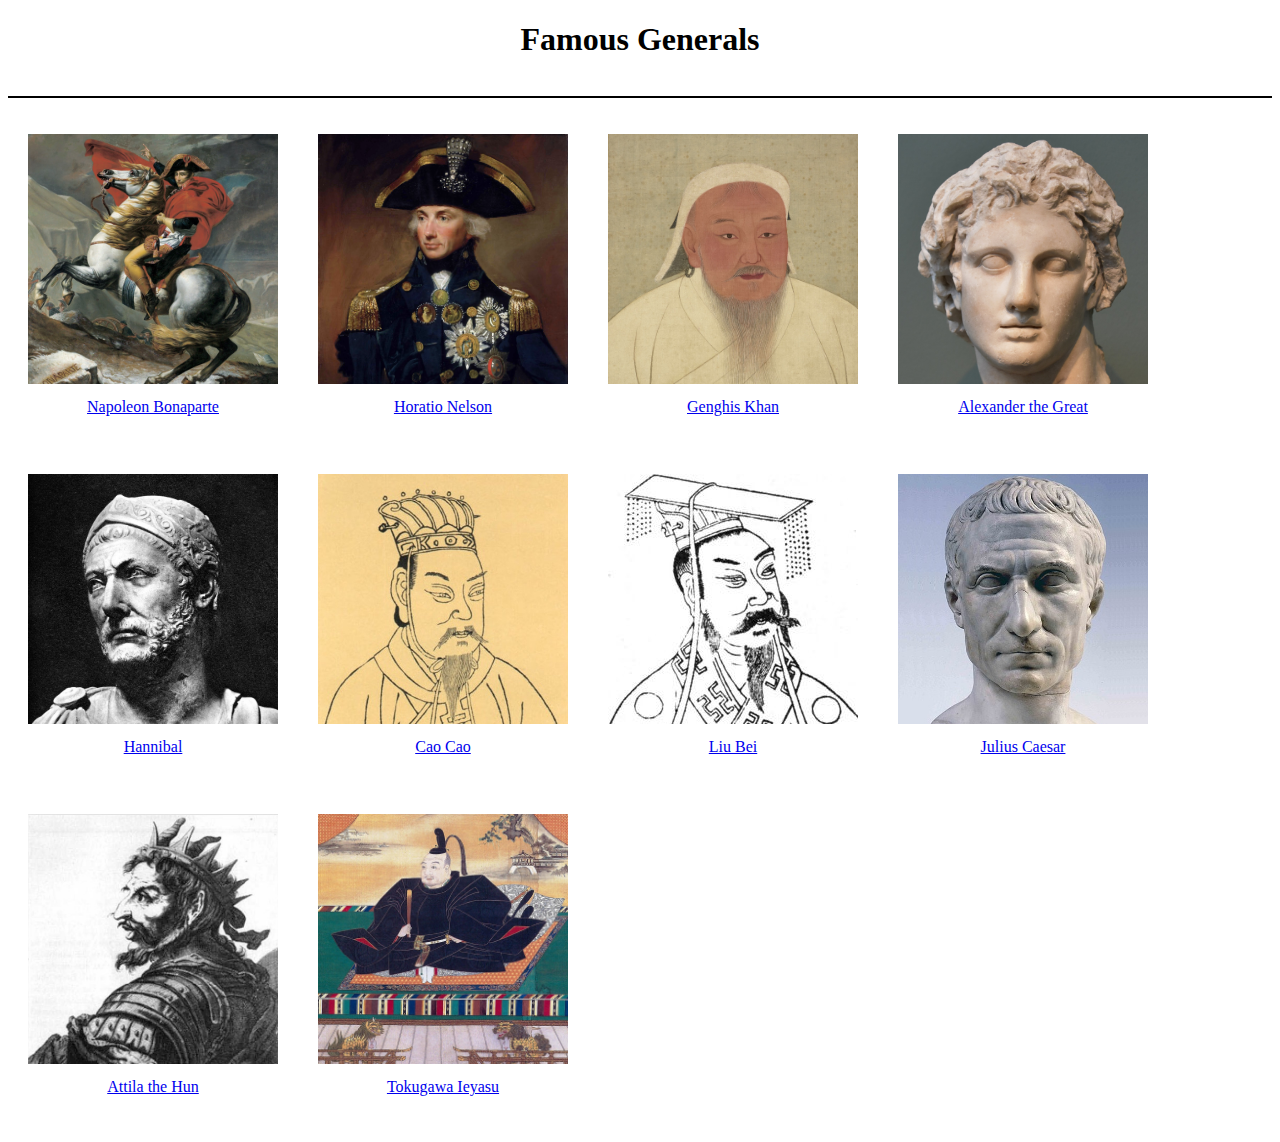
<file: index.html>
<!DOCTYPE html>
<html>

<head>
  <title>Famous Generals</title>
  <link rel="stylesheet" type="text/css" href="./styles/index.css">
  <meta charset="utf-8">
</head>

<body>

  <div id="header">
    <h1>Famous Generals</h1>
  </div>

  <div id="content">
    <div id="general-list">
      <div id="general-napoleon" class="general">
        <a href="./napoleon.html">
          <img src="./resources/napoleon/napoleon-on-st-bernhard.jpg">
        </a>
        <div class="general-details">
          <a href="./napoleon.html">Napoleon Bonaparte</a>
        </div>
      </div>

      <div id="general-horatio" class="general">
        <a href="./horatio.html">
          <img src="./resources/horatio/HoratioNelson1_square.jpg">
        </a>
        <div class="general-details">
          <a href="./horatio.html">Horatio Nelson</a>
        </div>
      </div>

      <div id="general-genghis" class="general">
        <a href="./genghis.html">
          <img src="./resources/genghis/YuanEmperorAlbumGenghisPortrait_square.jpg">
        </a>
        <div class="general-details">
          <a href="./genghis.html">Genghis Khan</a>
        </div>
      </div>

      <div id="general-alexander" class="general">
        <a href="./alexander.html">
          <img src="./resources/alexander/Alexander_the_Great_sq.jpg">
        </a>
        <div class="general-details">
          <a href="./alexander.html">Alexander the Great</a>
        </div>
      </div>

      <div id="general-hannibal" class="general">
        <a href="./hannibal.html">
          <img src="./resources/hannibal/Mommsen_p265_square.jpg">
        </a>
        <div class="general-details">
          <a href="./hannibal.html">Hannibal</a>
        </div>
      </div>

      <div id="general-caocao" class="general">
        <a href="./caocao.html">
          <img src="./resources/caocao/Cao_Cao_scth_sq.jpg">
        </a>
        <div class="general-details">
          <a href="./caocao.html">Cao Cao</a>
        </div>
      </div>

      <div id="general-liubei" class="general">
        <a href="./liubei.html">
          <img src="./resources/liubei/Liu_Bei_scth_sq.jpg">
        </a>
        <div class="general-details">
          <a href="./liubei.html">Liu Bei</a>
        </div>
      </div>

      <div id="general-ceasar" class="general">
        <a href="./caesar.html">
          <img src="./resources/caesar/Gaius_Iulius_Caesar_(Vatican_Museum)_sq.jpg">
        </a>
        <div class="general-details">
          <a href="./caesar.html">Julius Caesar</a>
        </div>
      </div>

      <div id="general-Attila" class="general">
        <a href="./attila.html">
          <img src="./resources/attila/Ritratto_di_Attila.jpg">
        </a>
        <div class="general-details">
          <a href="./attila.html">Attila the Hun</a>
        </div>
      </div>

      <div id="general-tokugawa" class="general">
        <a href="./tokugawa.html">
          <img src="./resources/tokugawa/1024px-Tokugawa_Ieyasu2_full_sq.jpg">
        </a>
        <div class="general-details">
          <a href="./tokugawa.html">Tokugawa Ieyasu</a>
        </div>
      </div>

    </div>
  </div>

  <div id="footer">
  </div>



</body>

</html>
</file>
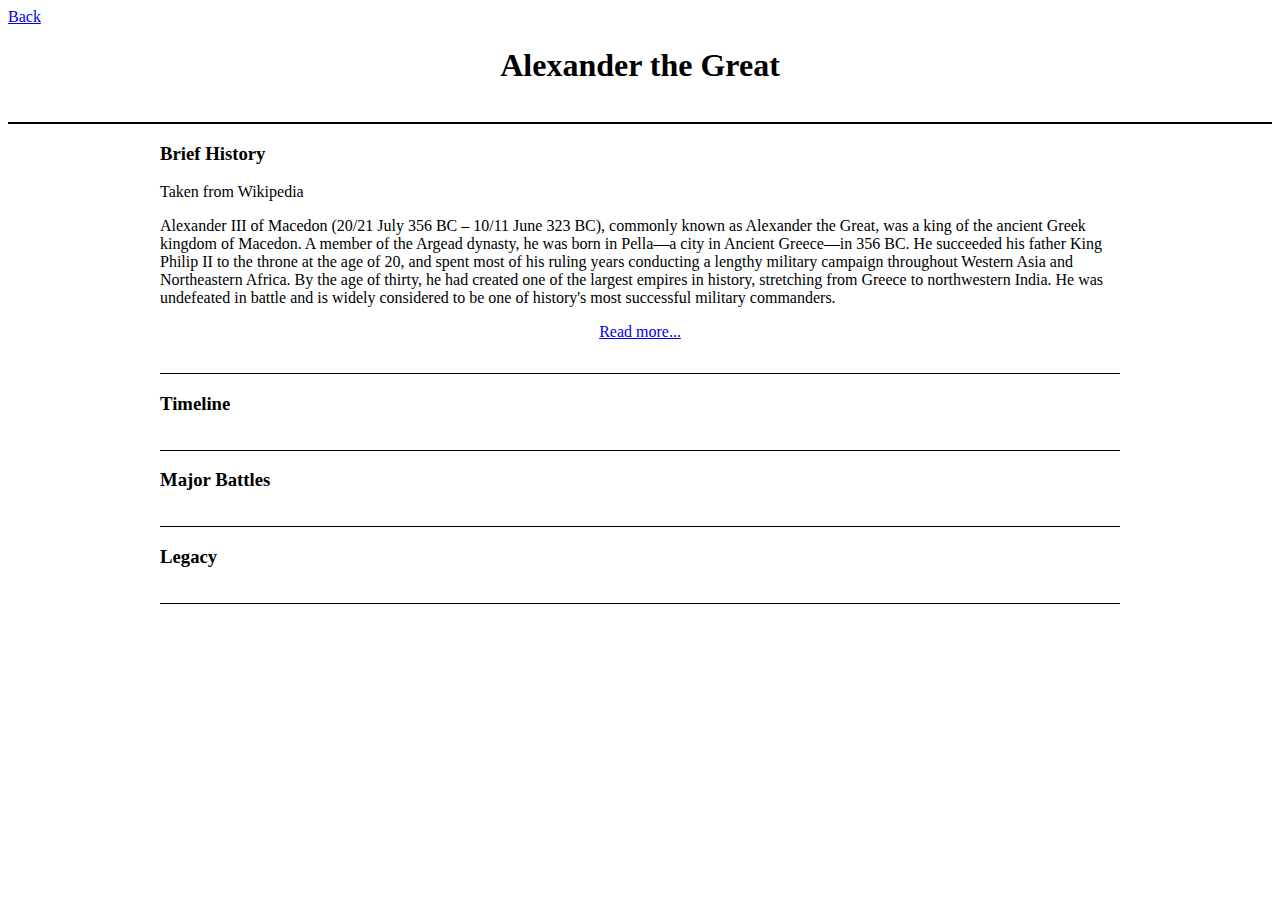
<file: alexander.html>
<!DOCTYPE html>
<html>

<head>
  <title>Alexander the Great</title>
  <link rel="stylesheet" type="text/css" href="./styles/general.css">
  <meta charset="utf-8">
</head>

<body>

  <div id="header">
    <div id="back">
      <a href="./index.html">Back</a>
    </div>
    <div id="title">
      <h1>Alexander the Great</h1>
    </div>
  </div>

  <div id="content">
    <div id="brief-history" class="content-section">
      <h3>Brief History</h3>
      <p>Taken from Wikipedia</p>
      <p>Alexander III of Macedon (20/21 July 356 BC – 10/11 June 323 BC), commonly known as Alexander the Great, was a king of the ancient Greek kingdom of Macedon. A member of the Argead dynasty, he was born in Pella—a city in Ancient Greece—in 356 BC. He succeeded his father King Philip II to the throne at the age of 20, and spent most of his ruling years conducting a lengthy military campaign throughout Western Asia and Northeastern Africa. By the age of thirty, he had created one of the largest empires in history, stretching from Greece to northwestern India. He was undefeated in battle and is widely considered to be one of history's most successful military commanders.</p>
      <p style="text-align: center;"><a href="https://en.wikipedia.org/wiki/Alexander_the_Great" target="_blank">Read more...</a></p>
    </div>

    <div id="timeline" class="content-section">
      <h3>Timeline</h3>
    </div>

    <div id="major-battles" class="content-section">
      <h3>Major Battles</h3>
    </div>

    <div class="content-section">
      <h3>Legacy</h3>
    </div>

  </div>

  <div id="footer">
  </div>



</body>

</html>
</file>
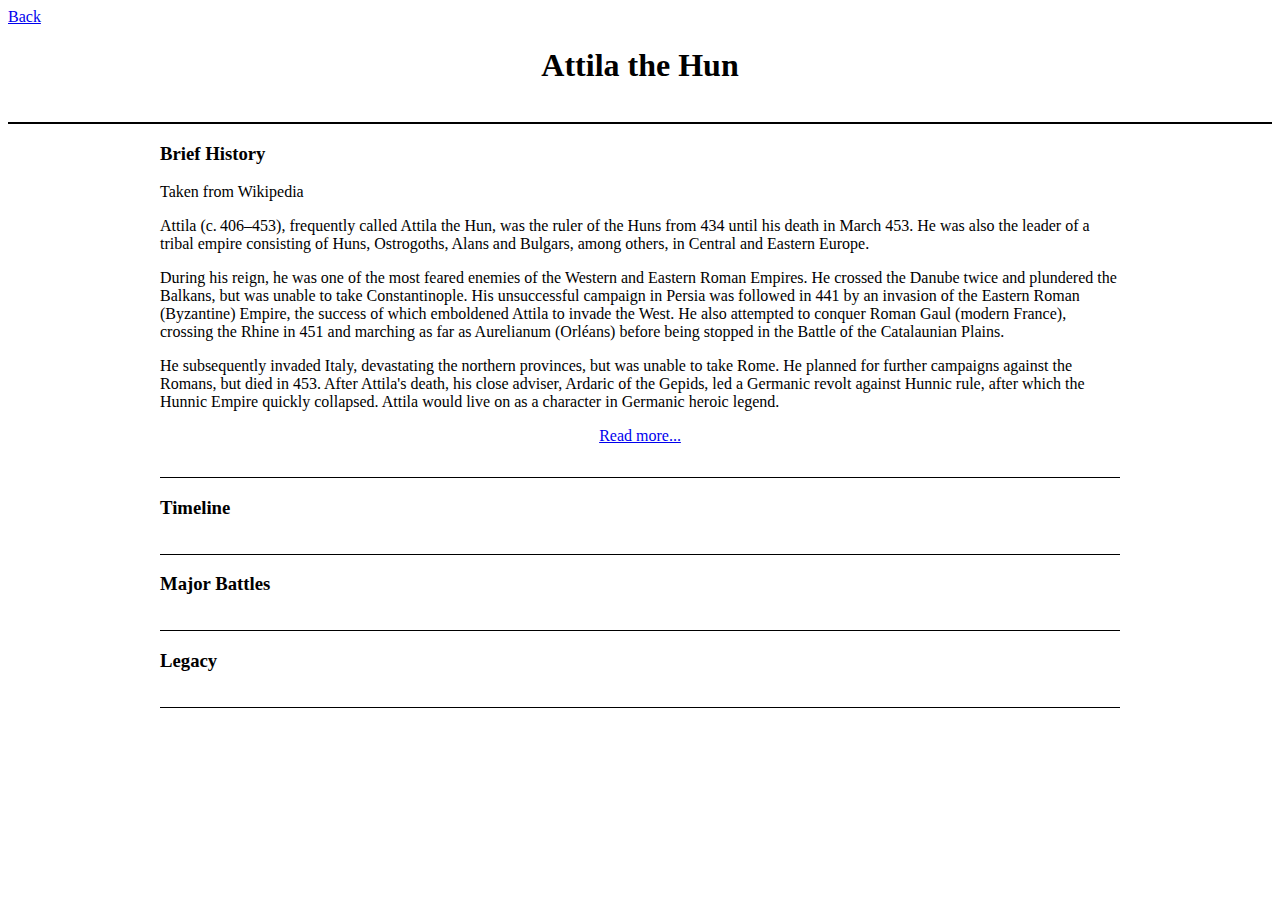
<file: attila.html>
<!DOCTYPE html>
<html>

<head>
  <title>Attila the Hun</title>
  <link rel="stylesheet" type="text/css" href="./styles/general.css">
  <meta charset="utf-8">
</head>

<body>

  <div id="header">
    <div id="back">
      <a href="./index.html">Back</a>
    </div>
    <div id="title">
      <h1>Attila the Hun</h1>
    </div>
  </div>

  <div id="content">
    <div id="brief-history" class="content-section">
      <h3>Brief History</h3>
      <p>Taken from Wikipedia</p>
      <p>Attila (c. 406–453), frequently called Attila the Hun, was the ruler of the Huns from 434 until his death in March 453. He was also the leader of a tribal empire consisting of Huns, Ostrogoths, Alans and Bulgars, among others, in Central and Eastern Europe.</p>
      <p>During his reign, he was one of the most feared enemies of the Western and Eastern Roman Empires. He crossed the Danube twice and plundered the Balkans, but was unable to take Constantinople. His unsuccessful campaign in Persia was followed in 441 by an invasion of the Eastern Roman (Byzantine) Empire, the success of which emboldened Attila to invade the West. He also attempted to conquer Roman Gaul (modern France), crossing the Rhine in 451 and marching as far as Aurelianum (Orléans) before being stopped in the Battle of the Catalaunian Plains.</p>
      <p>He subsequently invaded Italy, devastating the northern provinces, but was unable to take Rome. He planned for further campaigns against the Romans, but died in 453. After Attila's death, his close adviser, Ardaric of the Gepids, led a Germanic revolt against Hunnic rule, after which the Hunnic Empire quickly collapsed. Attila would live on as a character in Germanic heroic legend.</p>
      <p style="text-align: center;"><a href="https://en.wikipedia.org/wiki/Attila" target="_blank">Read more...</a></p>
    </div>

    <div id="timeline" class="content-section">
      <h3>Timeline</h3>
    </div>

    <div id="major-battles" class="content-section">
      <h3>Major Battles</h3>
    </div>

    <div class="content-section">
      <h3>Legacy</h3>
    </div>

  </div>

  <div id="footer">
  </div>



</body>

</html>
</file>
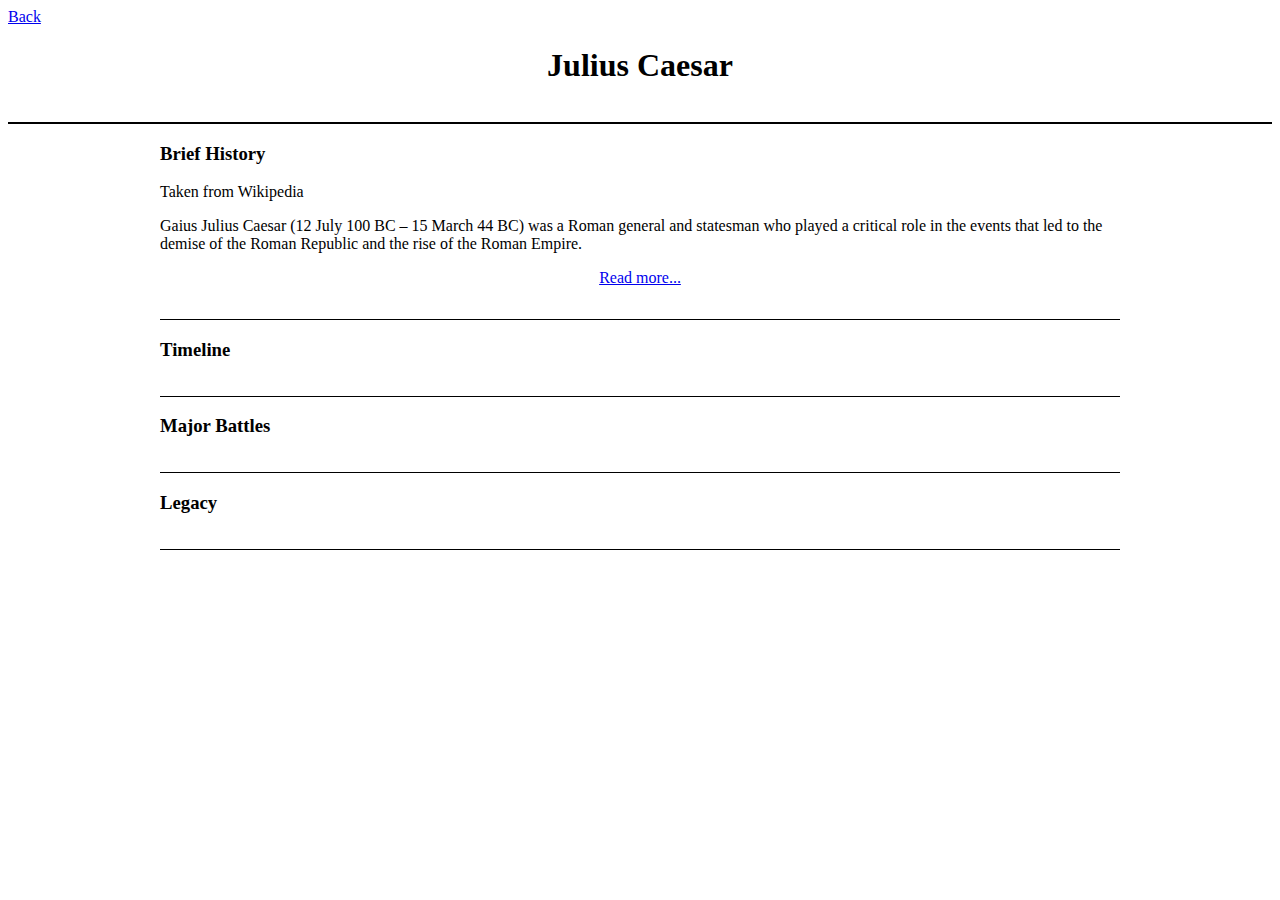
<file: caesar.html>
<!DOCTYPE html>
<html>

<head>
  <title>Julius Caesar</title>
  <link rel="stylesheet" type="text/css" href="./styles/general.css">
  <meta charset="utf-8">
</head>

<body>

  <div id="header">
    <div id="back">
      <a href="./index.html">Back</a>
    </div>
    <div id="title">
      <h1>Julius Caesar</h1>
    </div>
  </div>

  <div id="content">
    <div id="brief-history" class="content-section">
      <h3>Brief History</h3>
      <p>Taken from Wikipedia</p>
      <p>Gaius Julius Caesar (12 July 100 BC – 15 March 44 BC) was a Roman general and statesman who played a critical role in the events that led to the demise of the Roman Republic and the rise of the Roman Empire.</p>
      <p style="text-align: center;"><a href="https://en.wikipedia.org/wiki/Julius_Caesar" target="_blank">Read more...</a></p>
    </div>

    <div id="timeline" class="content-section">
      <h3>Timeline</h3>
    </div>

    <div id="major-battles" class="content-section">
      <h3>Major Battles</h3>
    </div>

    <div class="content-section">
      <h3>Legacy</h3>
    </div>

  </div>

  <div id="footer">
  </div>



</body>

</html>
</file>
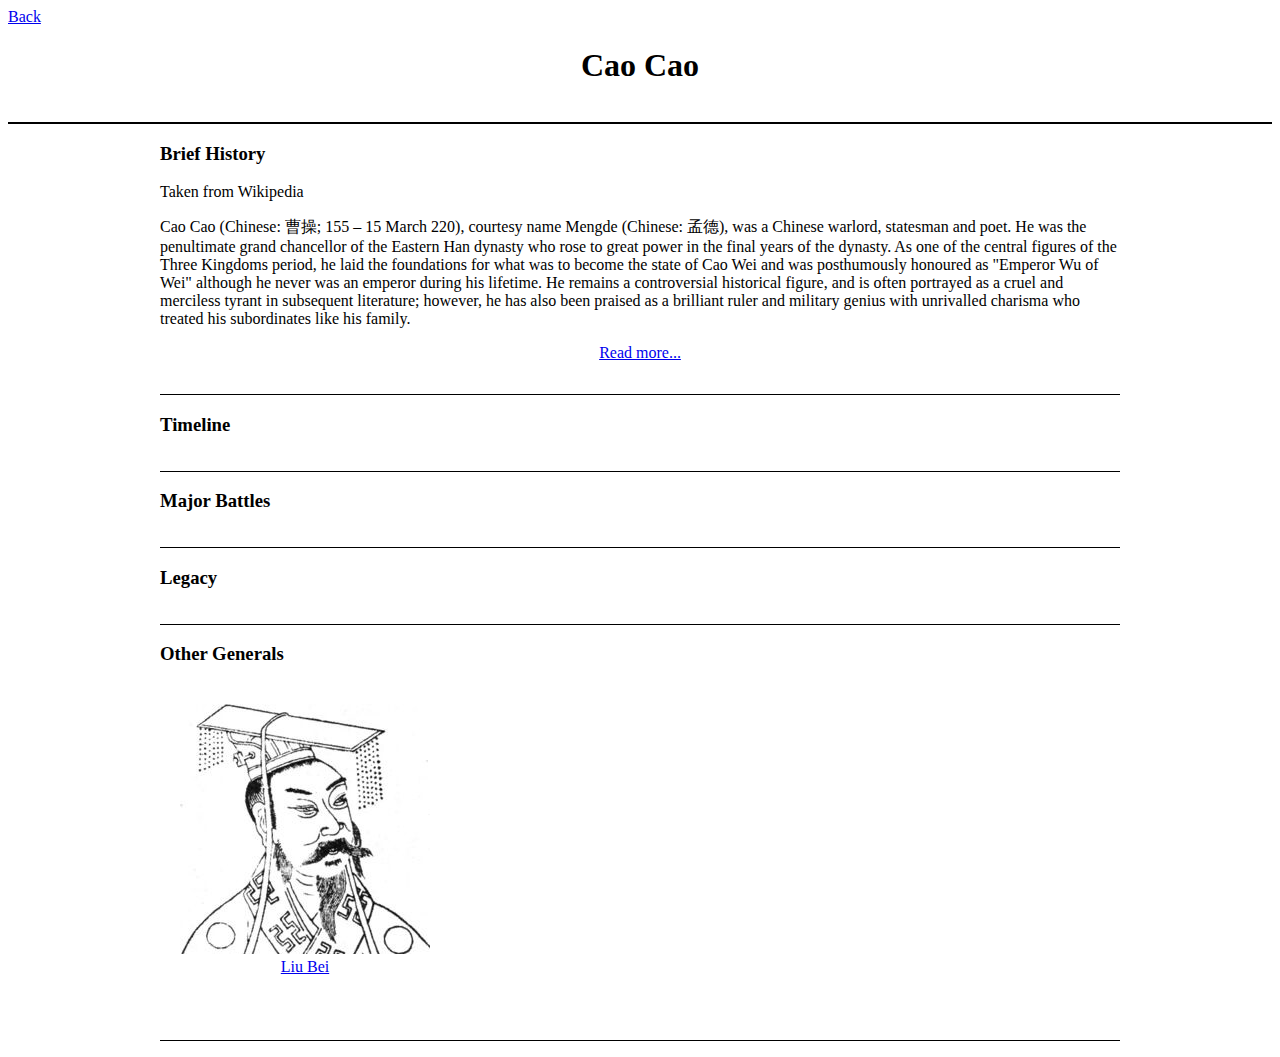
<file: caocao.html>
<!DOCTYPE html>
<html>

<head>
  <title>Cao Cao</title>
  <link rel="stylesheet" type="text/css" href="./styles/general.css">
  <meta charset="utf-8">
</head>

<body>

  <div id="header">
    <div id="back">
      <a href="./index.html">Back</a>
    </div>
    <div id="title">
      <h1>Cao Cao</h1>
    </div>
  </div>

  <div id="content">
    <div id="brief-history" class="content-section">
      <h3>Brief History</h3>
      <p>Taken from Wikipedia</p>
      <p>Cao Cao (Chinese: 曹操; 155 – 15 March 220), courtesy name Mengde (Chinese: 孟德), was a Chinese warlord, statesman and poet. He was the penultimate grand chancellor of the Eastern Han dynasty who rose to great power in the final years of the dynasty. As one of the central figures of the Three Kingdoms period, he laid the foundations for what was to become the state of Cao Wei and was posthumously honoured as "Emperor Wu of Wei" although he never was an emperor during his lifetime. He remains a controversial historical figure, and is often portrayed as a cruel and merciless tyrant in subsequent literature; however, he has also been praised as a brilliant ruler and military genius with unrivalled charisma who treated his subordinates like his family.</p>
      <p style="text-align: center;"><a href="https://en.wikipedia.org/wiki/Cao_Cao" target="_blank">Read more...</a></p>
    </div>

    <div id="timeline" class="content-section">
      <h3>Timeline</h3>
    </div>

    <div id="major-battles" class="content-section">
      <h3>Major Battles</h3>
    </div>

    <div class="content-section">
      <h3>Legacy</h3>
    </div>

    <div id="other-generals" class="content-section">
      <h3>Other Generals</h3>
      <div id="general-list">
        <div id="general-liubei" class="general">
          <a href="./liubei.html">
            <img src="./resources/liubei/Liu_Bei_scth_sq.jpg">
          </a>
          <div class="general-details">
            <a href="./liubei.html">Liu Bei</a>
          </div>
        </div>
      </div>
    </div>

  </div>

  <div id="footer">
  </div>



</body>

</html>
</file>
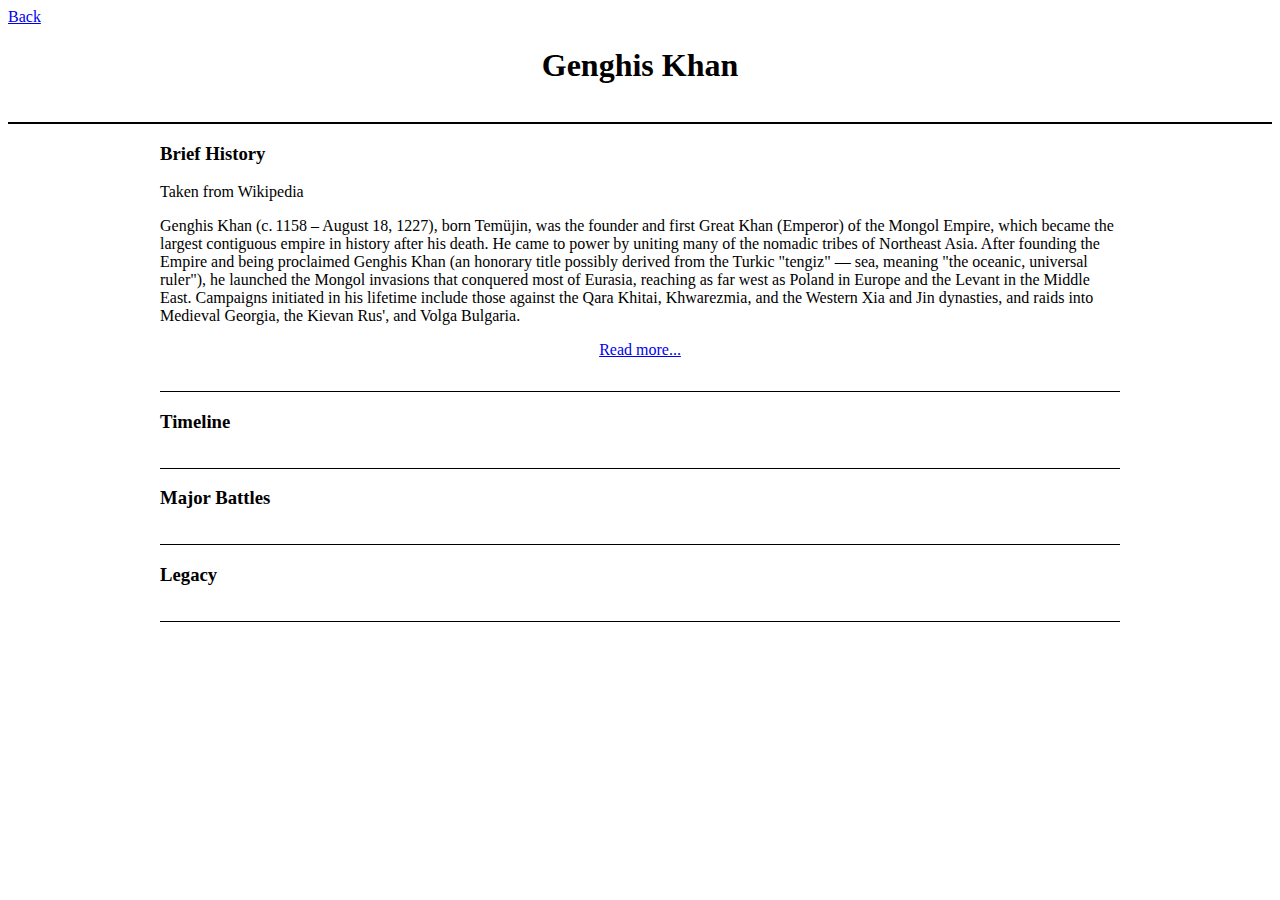
<file: genghis.html>
<!DOCTYPE html>
<html>

<head>
  <title>Genghis Khan</title>
  <link rel="stylesheet" type="text/css" href="./styles/general.css">
  <meta charset="utf-8">
</head>

<body>

  <div id="header">
    <div id="back">
      <a href="./index.html">Back</a>
    </div>
    <div id="title">
      <h1>Genghis Khan</h1>
    </div>
  </div>

  <div id="content">
    <div id="brief-history" class="content-section">
      <h3>Brief History</h3>
      <p>Taken from Wikipedia</p>
      <p>Genghis Khan (c. 1158 – August 18, 1227), born Temüjin, was the founder and first Great Khan (Emperor) of the Mongol Empire, which became the largest contiguous empire in history after his death. He came to power by uniting many of the nomadic tribes of Northeast Asia. After founding the Empire and being proclaimed Genghis Khan (an honorary title possibly derived from the Turkic "tengiz" — sea, meaning "the oceanic, universal ruler"), he launched the Mongol invasions that conquered most of Eurasia, reaching as far west as Poland in Europe and the Levant in the Middle East. Campaigns initiated in his lifetime include those against the Qara Khitai, Khwarezmia, and the Western Xia and Jin dynasties, and raids into Medieval Georgia, the Kievan Rus', and Volga Bulgaria.</p>
      <p style="text-align: center;"><a href="https://en.wikipedia.org/wiki/Genghis_Khan" target="_blank">Read more...</a></p>
    </div>

    <div id="timeline" class="content-section">
      <h3>Timeline</h3>
    </div>

    <div id="major-battles" class="content-section">
      <h3>Major Battles</h3>
    </div>

    <div class="content-section">
      <h3>Legacy</h3>
    </div>

  </div>

  <div id="footer">
  </div>



</body>

</html>
</file>
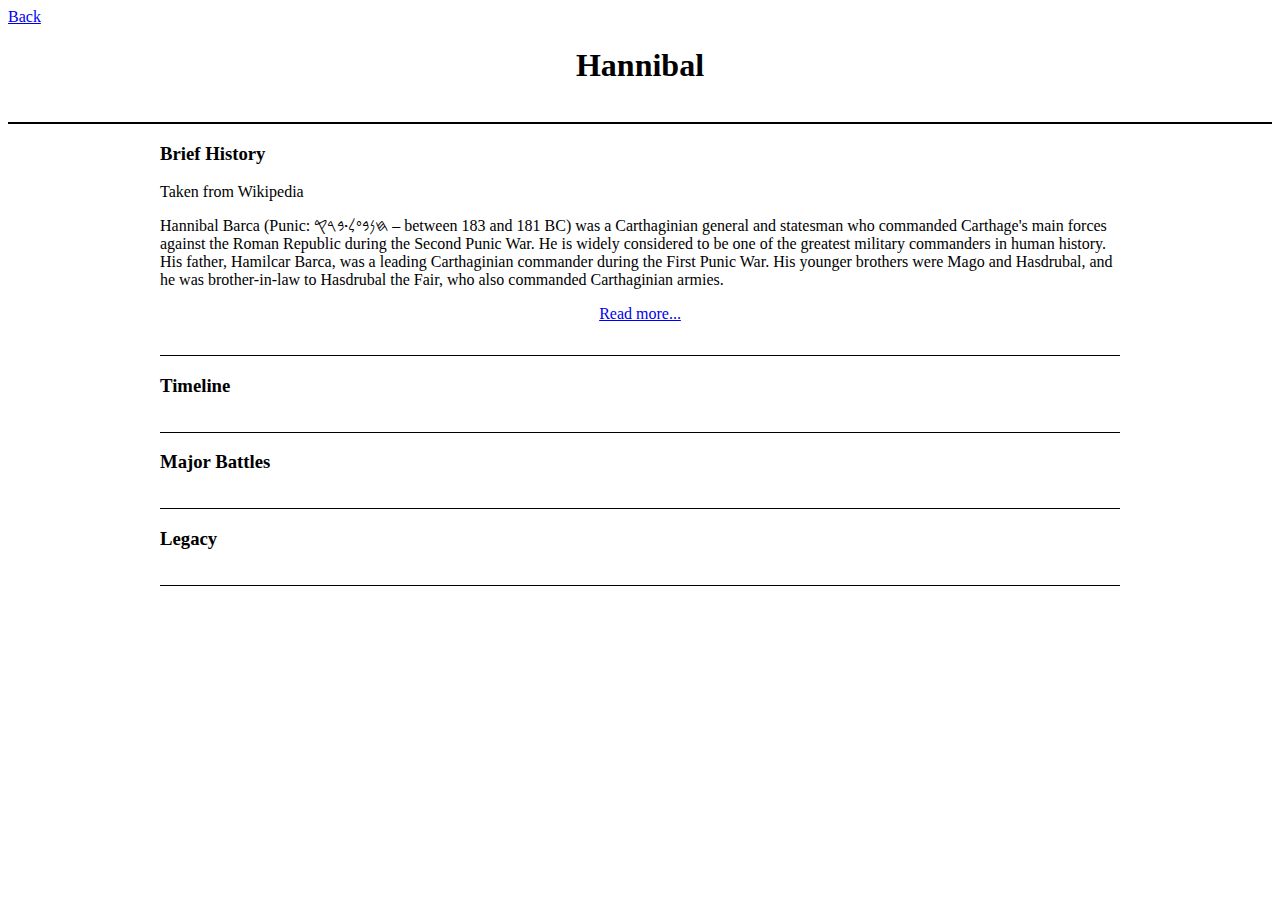
<file: hannibal.html>
<!DOCTYPE html>
<html>

<head>
  <title>Hannibal</title>
  <link rel="stylesheet" type="text/css" href="./styles/general.css">
  <meta charset="utf-8">
</head>

<body>

  <div id="header">
    <div id="back">
      <a href="./index.html">Back</a>
    </div>
    <div id="title">
      <h1>Hannibal</h1>
    </div>
  </div>

  <div id="content">
    <div id="brief-history" class="content-section">
      <h3>Brief History</h3>
      <p>Taken from Wikipedia</p>
      <p>Hannibal Barca (Punic: 𐤇𐤍𐤁𐤏𐤋𐤟𐤁𐤓𐤒 – between 183 and 181 BC) was a Carthaginian general and statesman who commanded Carthage's main forces against the Roman Republic during the Second Punic War. He is widely considered to be one of the greatest military commanders in human history. His father, Hamilcar Barca, was a leading Carthaginian commander during the First Punic War. His younger brothers were Mago and Hasdrubal, and he was brother-in-law to Hasdrubal the Fair, who also commanded Carthaginian armies.</p>
      <p style="text-align: center;"><a href="https://en.wikipedia.org/wiki/Hannibal" target="_blank">Read more...</a></p>
    </div>

    <div id="timeline" class="content-section">
      <h3>Timeline</h3>
    </div>

    <div id="major-battles" class="content-section">
      <h3>Major Battles</h3>
    </div>

    <div class="content-section">
      <h3>Legacy</h3>
    </div>

  </div>

  <div id="footer">
  </div>



</body>

</html>
</file>
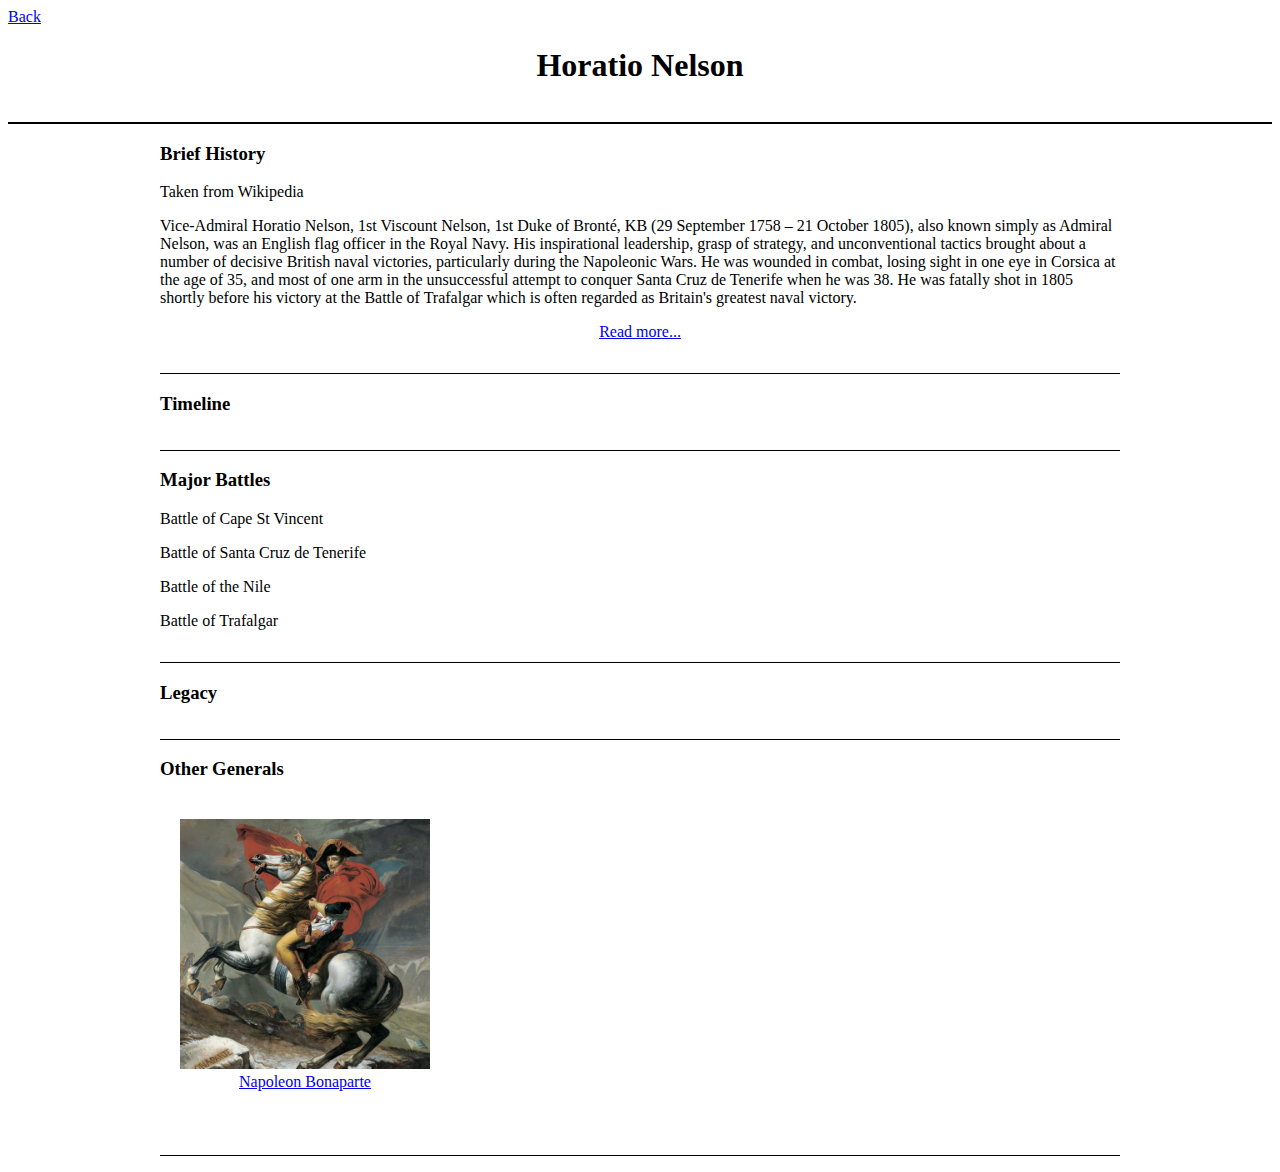
<file: horatio.html>
<!DOCTYPE html>
<html>

<head>
  <title>Horatio Nelson</title>
  <link rel="stylesheet" type="text/css" href="./styles/general.css">
  <meta charset="utf-8">
</head>

<body>

  <div id="header">
    <div id="back">
      <a href="./index.html">Back</a>
    </div>
    <div id="title">
      <h1>Horatio Nelson</h1>
    </div>
  </div>

  <div id="content">
    <div id="brief-history" class="content-section">
      <h3>Brief History</h3>
      <p>Taken from Wikipedia</p>
      <p>Vice-Admiral Horatio Nelson, 1st Viscount Nelson, 1st Duke of Bronté, KB (29 September 1758 – 21 October 1805),
        also known simply as Admiral Nelson, was an English flag officer in the Royal Navy. His inspirational
        leadership, grasp of strategy, and unconventional tactics brought about a number of decisive British naval
        victories, particularly during the Napoleonic Wars. He was wounded in combat, losing sight in one eye in Corsica
        at the age of 35, and most of one arm in the unsuccessful attempt to conquer Santa Cruz de Tenerife when he was
        38. He was fatally shot in 1805 shortly before his victory at the Battle of Trafalgar which is often regarded as
        Britain's greatest naval victory.</p>
      <p style="text-align: center;"><a href="https://en.wikipedia.org/wiki/Horatio_Nelson,_1st_Viscount_Nelson" target="_blank">Read more...</a></p>
    </div>

    <div id="timeline" class="content-section">
      <h3>Timeline</h3>
    </div>

    <div id="major-battles" class="content-section">
      <h3>Major Battles</h3>
      <p>Battle of Cape St Vincent</p>
      <p>Battle of Santa Cruz de Tenerife</p>
      <p>Battle of the Nile</p>
      <p>Battle of Trafalgar</p>
    </div>

    <div class="content-section">
      <h3>Legacy</h3>
    </div>

    <div id="other-generals" class="content-section">
      <h3>Other Generals</h3>
      <div id="general-list">
        <div id="general-napoleon" class="general">
          <a href="./napoleon.html">
            <img src="./resources/napoleon/napoleon-on-st-bernhard.jpg">
          </a>
          <div class="general-details">
            <a href="./napoleon.html">Napoleon Bonaparte</a>
          </div>
        </div>
      </div>
    </div>

  </div>

  <div id="footer">
  </div>



</body>

</html>
</file>
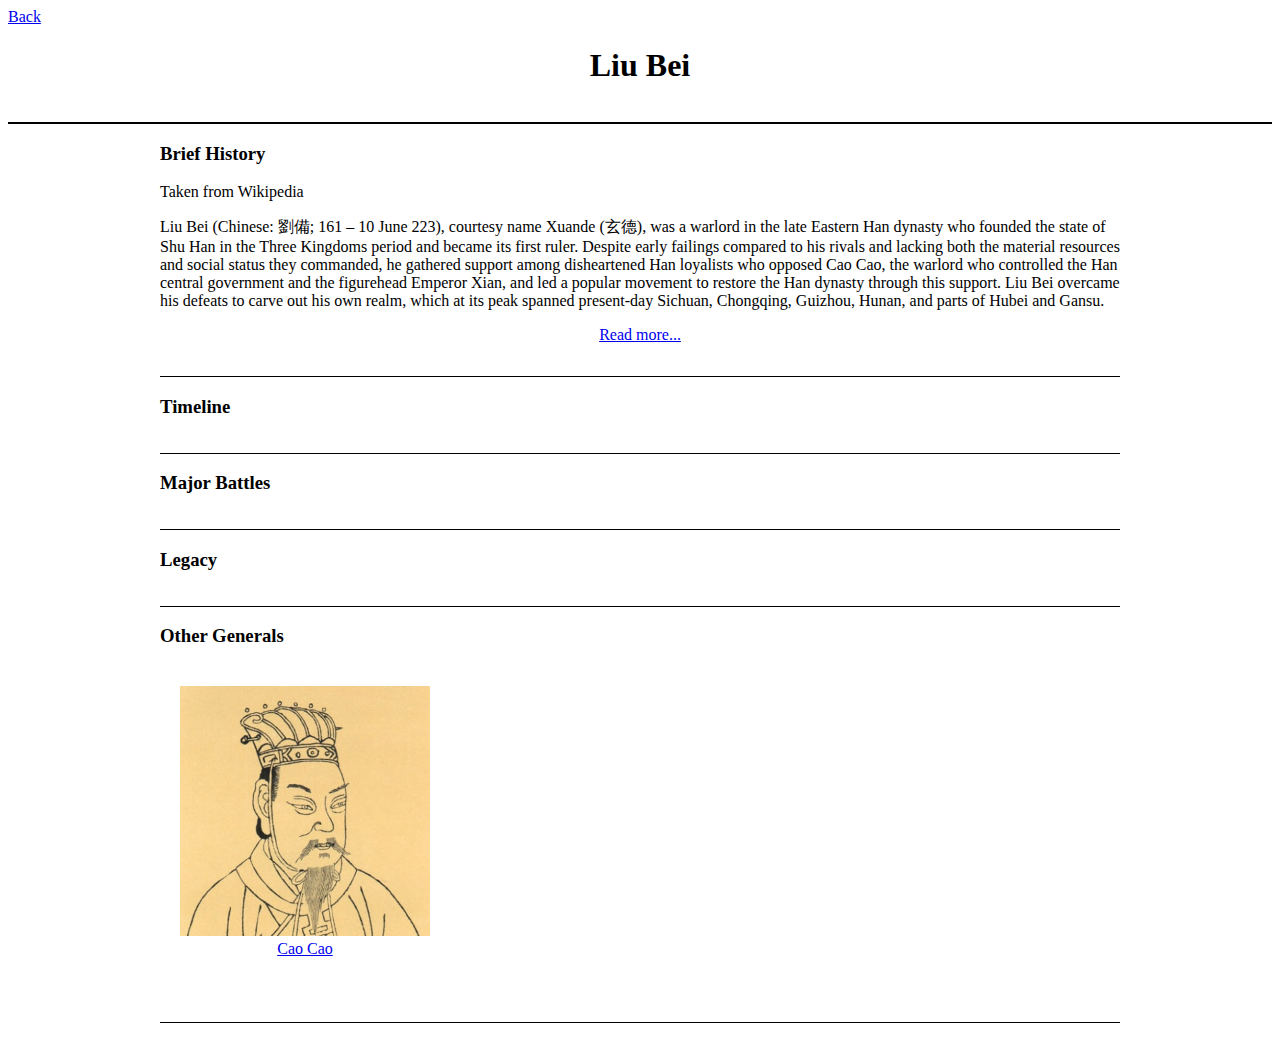
<file: liubei.html>
<!DOCTYPE html>
<html>

<head>
  <title>Liu Bei</title>
  <link rel="stylesheet" type="text/css" href="./styles/general.css">
  <meta charset="utf-8">
</head>

<body>

  <div id="header">
    <div id="back">
      <a href="./index.html">Back</a>
    </div>
    <div id="title">
      <h1>Liu Bei</h1>
    </div>
  </div>

  <div id="content">
    <div id="brief-history" class="content-section">
      <h3>Brief History</h3>
      <p>Taken from Wikipedia</p>
      <p>Liu Bei (Chinese: 劉備; 161 – 10 June 223), courtesy name Xuande (玄德), was a warlord in the late Eastern Han dynasty who founded the state of Shu Han in the Three Kingdoms period and became its first ruler. Despite early failings compared to his rivals and lacking both the material resources and social status they commanded, he gathered support among disheartened Han loyalists who opposed Cao Cao, the warlord who controlled the Han central government and the figurehead Emperor Xian, and led a popular movement to restore the Han dynasty through this support. Liu Bei overcame his defeats to carve out his own realm, which at its peak spanned present-day Sichuan, Chongqing, Guizhou, Hunan, and parts of Hubei and Gansu.</p>
      <p style="text-align: center;"><a href="https://en.wikipedia.org/wiki/Liu_Bei" target="_blank">Read more...</a></p>
    </div>

    <div id="timeline" class="content-section">
      <h3>Timeline</h3>
    </div>

    <div id="major-battles" class="content-section">
      <h3>Major Battles</h3>
    </div>

    <div class="content-section">
      <h3>Legacy</h3>
    </div>

    <div id="other-generals" class="content-section">
      <h3>Other Generals</h3>
      <div id="general-list">
        <div id="general-caocao" class="general">
          <a href="./caocao.html">
            <img src="./resources/caocao/Cao_Cao_scth_sq.jpg">
          </a>
          <div class="general-details">
            <a href="./caocao.html">Cao Cao</a>
          </div>
        </div>
      </div>
    </div>

  </div>

  <div id="footer">
  </div>



</body>

</html>
</file>
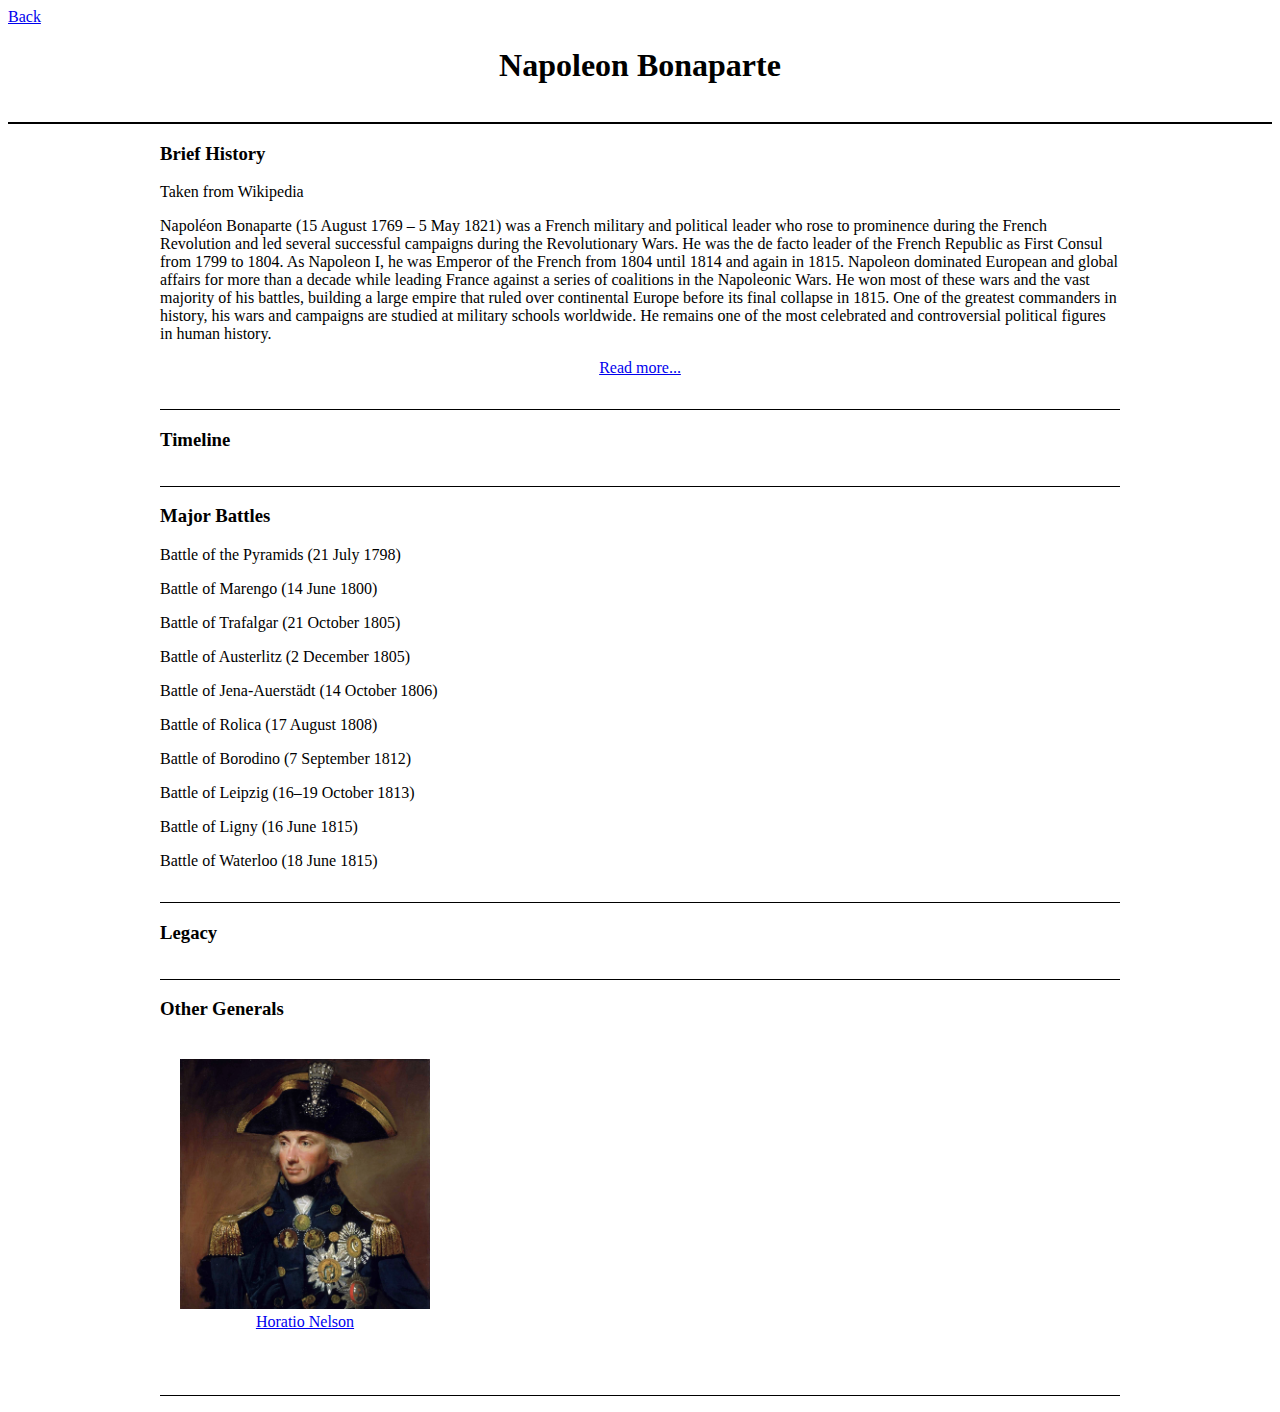
<file: napoleon.html>
<!DOCTYPE html>
<html>

<head>
  <title>Napoleon Bonaparte</title>
  <link rel="stylesheet" type="text/css" href="./styles/general.css">
  <meta charset="utf-8">
</head>

<body>

  <div id="header">
    <div id="back">
      <a href="./index.html">Back</a>
    </div>
    <div id="title">
      <h1>Napoleon Bonaparte</h1>
    </div>
  </div>

  <div id="content">
    <div id="brief-history" class="content-section">
      <h3>Brief History</h3>
      <p>Taken from Wikipedia</p>
      <p>Napoléon Bonaparte (15 August 1769 – 5 May 1821) was a French military and political leader who rose to
        prominence during the French Revolution and led several successful campaigns during the Revolutionary Wars. He
        was the de facto leader of the French Republic as First Consul from 1799 to 1804. As Napoleon I, he was Emperor
        of the French from 1804 until 1814 and again in 1815. Napoleon dominated European and global affairs for more
        than a decade while leading France against a series of coalitions in the Napoleonic Wars. He won most of these
        wars and the vast majority of his battles, building a large empire that ruled over continental Europe before its
        final collapse in 1815. One of the greatest commanders in history, his wars and campaigns are studied at
        military schools worldwide. He remains one of the most celebrated and controversial political figures in human
        history.</p>
      <p style="text-align: center;"><a href="https://en.wikipedia.org/wiki/Napoleon" target="_blank">Read more...</a></p>
    </div>

    <div id="timeline" class="content-section">
      <h3>Timeline</h3>
    </div>

    <div id="major-battles" class="content-section">
      <h3>Major Battles</h3>
      <p>Battle of the Pyramids (21 July 1798)</p>
      <p>Battle of Marengo (14 June 1800)</p>
      <p>Battle of Trafalgar (21 October 1805)</p>
      <p>Battle of Austerlitz (2 December 1805)</p>
      <p>Battle of Jena-Auerstädt (14 October 1806)</p>
      <p>Battle of Rolica (17 August 1808)</p>
      <p>Battle of Borodino (7 September 1812)</p>
      <p>Battle of Leipzig (16–19 October 1813)</p>
      <p>Battle of Ligny (16 June 1815)</p>
      <p>Battle of Waterloo (18 June 1815)</p>
    </div>

    <div class="content-section">
      <h3>Legacy</h3>
    </div>

    <div id="other-generals" class="content-section">
      <h3>Other Generals</h3>
      <div id="general-list">
        <div class="general">
          <a href="./horatio.html">
            <img src="./resources/horatio/HoratioNelson1_square.jpg">
          </a>
          <div class="general-details">
            <a href="./horatio.html">Horatio Nelson</a>
          </div>
        </div>
      </div>
    </div>

  </div>

  <div id="footer">
  </div>



</body>

</html>
</file>
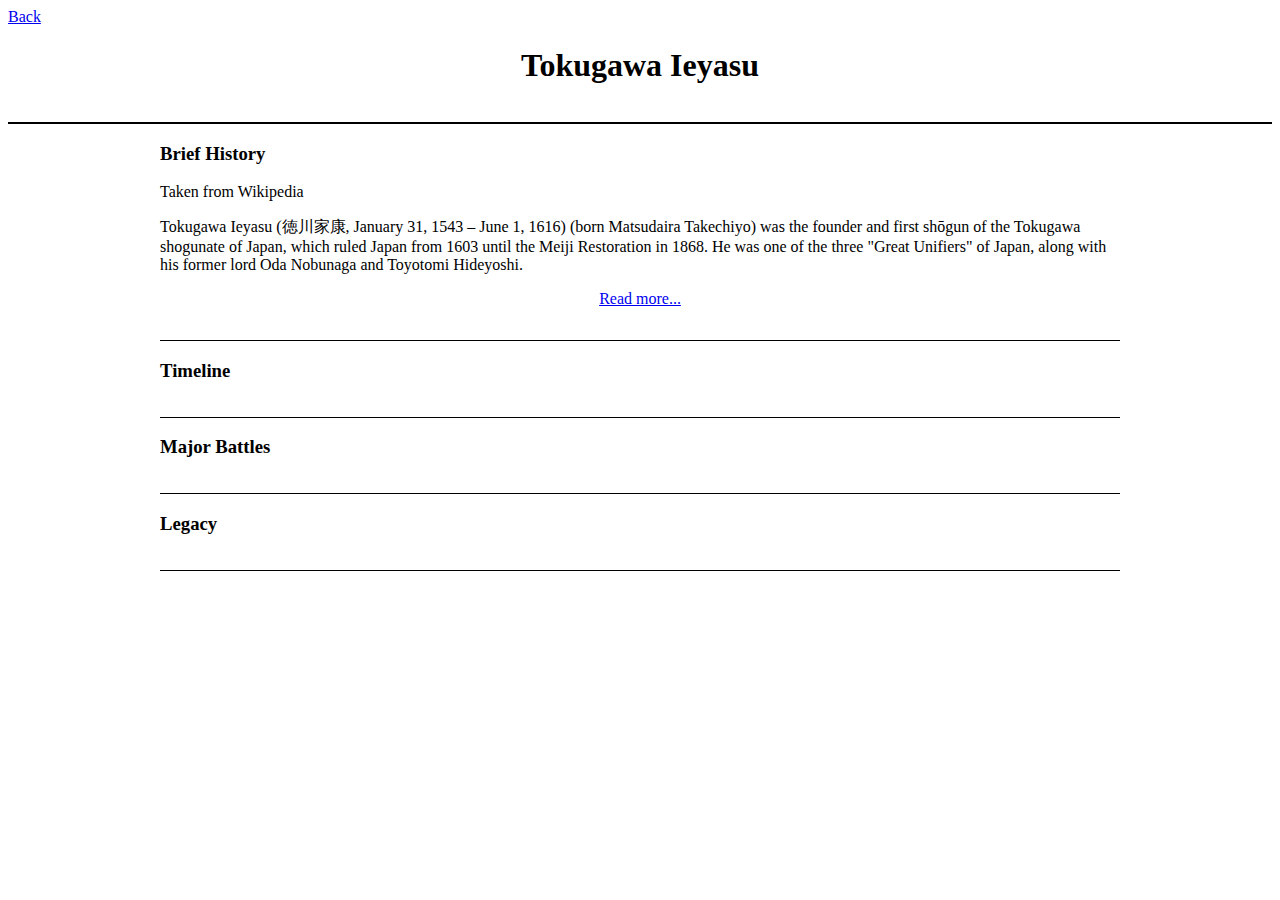
<file: tokugawa.html>
<!DOCTYPE html>
<html>

<head>
  <title>Tokugawa Ieyasu</title>
  <link rel="stylesheet" type="text/css" href="./styles/general.css">
  <meta charset="utf-8">
</head>

<body>

  <div id="header">
    <div id="back">
      <a href="./index.html">Back</a>
    </div>
    <div id="title">
      <h1>Tokugawa Ieyasu</h1>
    </div>
  </div>

  <div id="content">
    <div id="brief-history" class="content-section">
      <h3>Brief History</h3>
      <p>Taken from Wikipedia</p>
      <p>Tokugawa Ieyasu (徳川家康, January 31, 1543 – June 1, 1616) (born Matsudaira Takechiyo) was the founder and first shōgun of the Tokugawa shogunate of Japan, which ruled Japan from 1603 until the Meiji Restoration in 1868. He was one of the three "Great Unifiers" of Japan, along with his former lord Oda Nobunaga and Toyotomi Hideyoshi.</p>
      <p style="text-align: center;"><a href="https://en.wikipedia.org/wiki/Tokugawa_Ieyasu" target="_blank">Read more...</a></p>
    </div>

    <div id="timeline" class="content-section">
      <h3>Timeline</h3>
    </div>

    <div id="major-battles" class="content-section">
      <h3>Major Battles</h3>
    </div>

    <div class="content-section">
      <h3>Legacy</h3>
    </div>

  </div>

  <div id="footer">
  </div>



</body>

</html>
</file>
<file: styles/index.css>
#header {
    text-align: center;
    padding-bottom: 1em;
    border-bottom: 2px solid black;
    margin-bottom: 1em;
}

#general-list {
    display: flex;
    flex-direction: row;
    flex-wrap: wrap;
}

.general {
    width: 250px;
    max-width: 250px;
    height: 300px;
    max-height: 300px;
    margin: 20px 20px 20px 20px;
    text-align: center;
}

.general img {
    max-width: 250px;
    max-height: 250px;
}

.general .general-details {
    margin: 10px 10px 10px 10px;
}
</file>
<file: styles/general.css>
#header {
    /* text-align: center; */
    padding-bottom: 1em;
    border-bottom: 2px solid black;
    margin-bottom: 1em;
}

#header #title {
    text-align: center;
}

#content {
    max-width: 960px;
    margin: auto;
}

#content .content-section {
    padding-bottom: 1em;
    border-bottom: 1px solid black;
    margin-bottom: 1em;
}

#general-list {
    display: flex;
    flex-direction: row;
    flex-wrap: wrap;
}

.general {
    width: 250px;
    max-width: 250px;
    height: 300px;
    max-height: 300px;
    margin: 20px 20px 20px 20px;
    text-align: center;
}

.general img {
    max-width: 250px;
    max-height: 250px;
}
</file>
